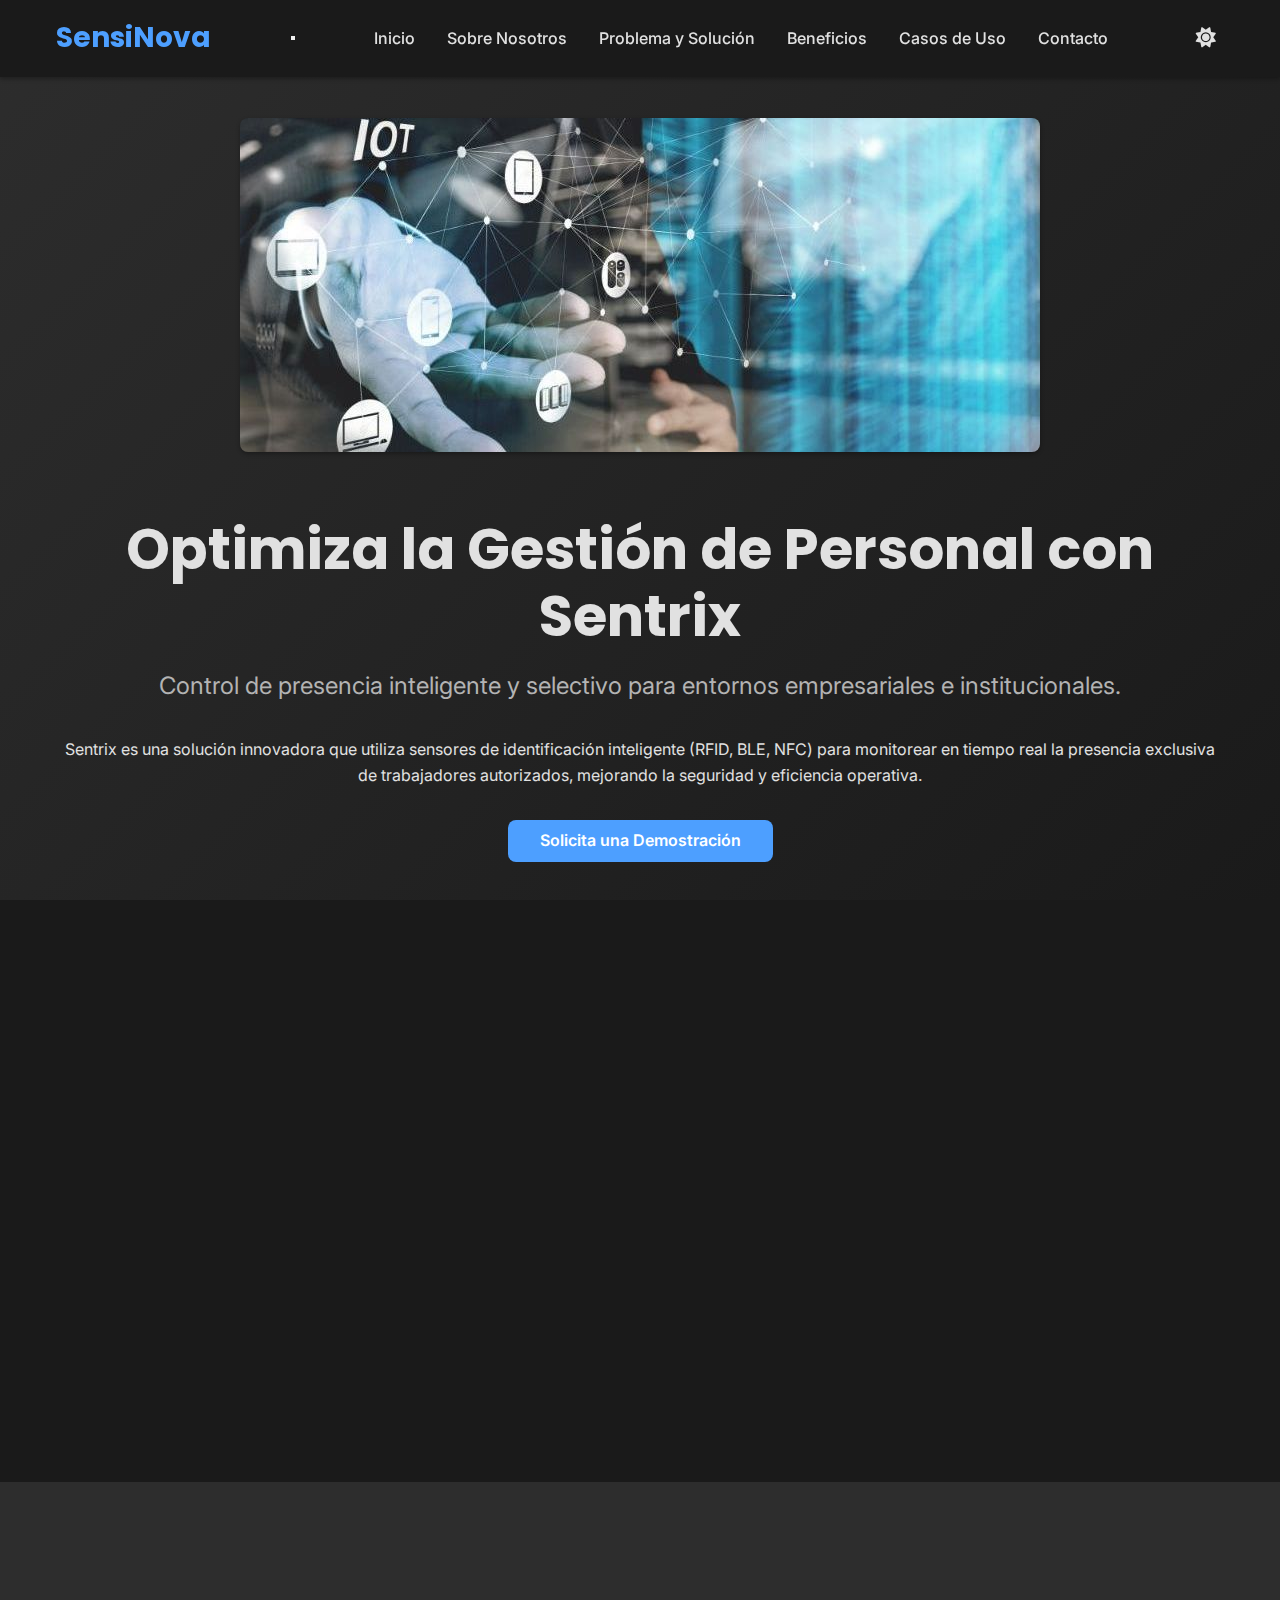
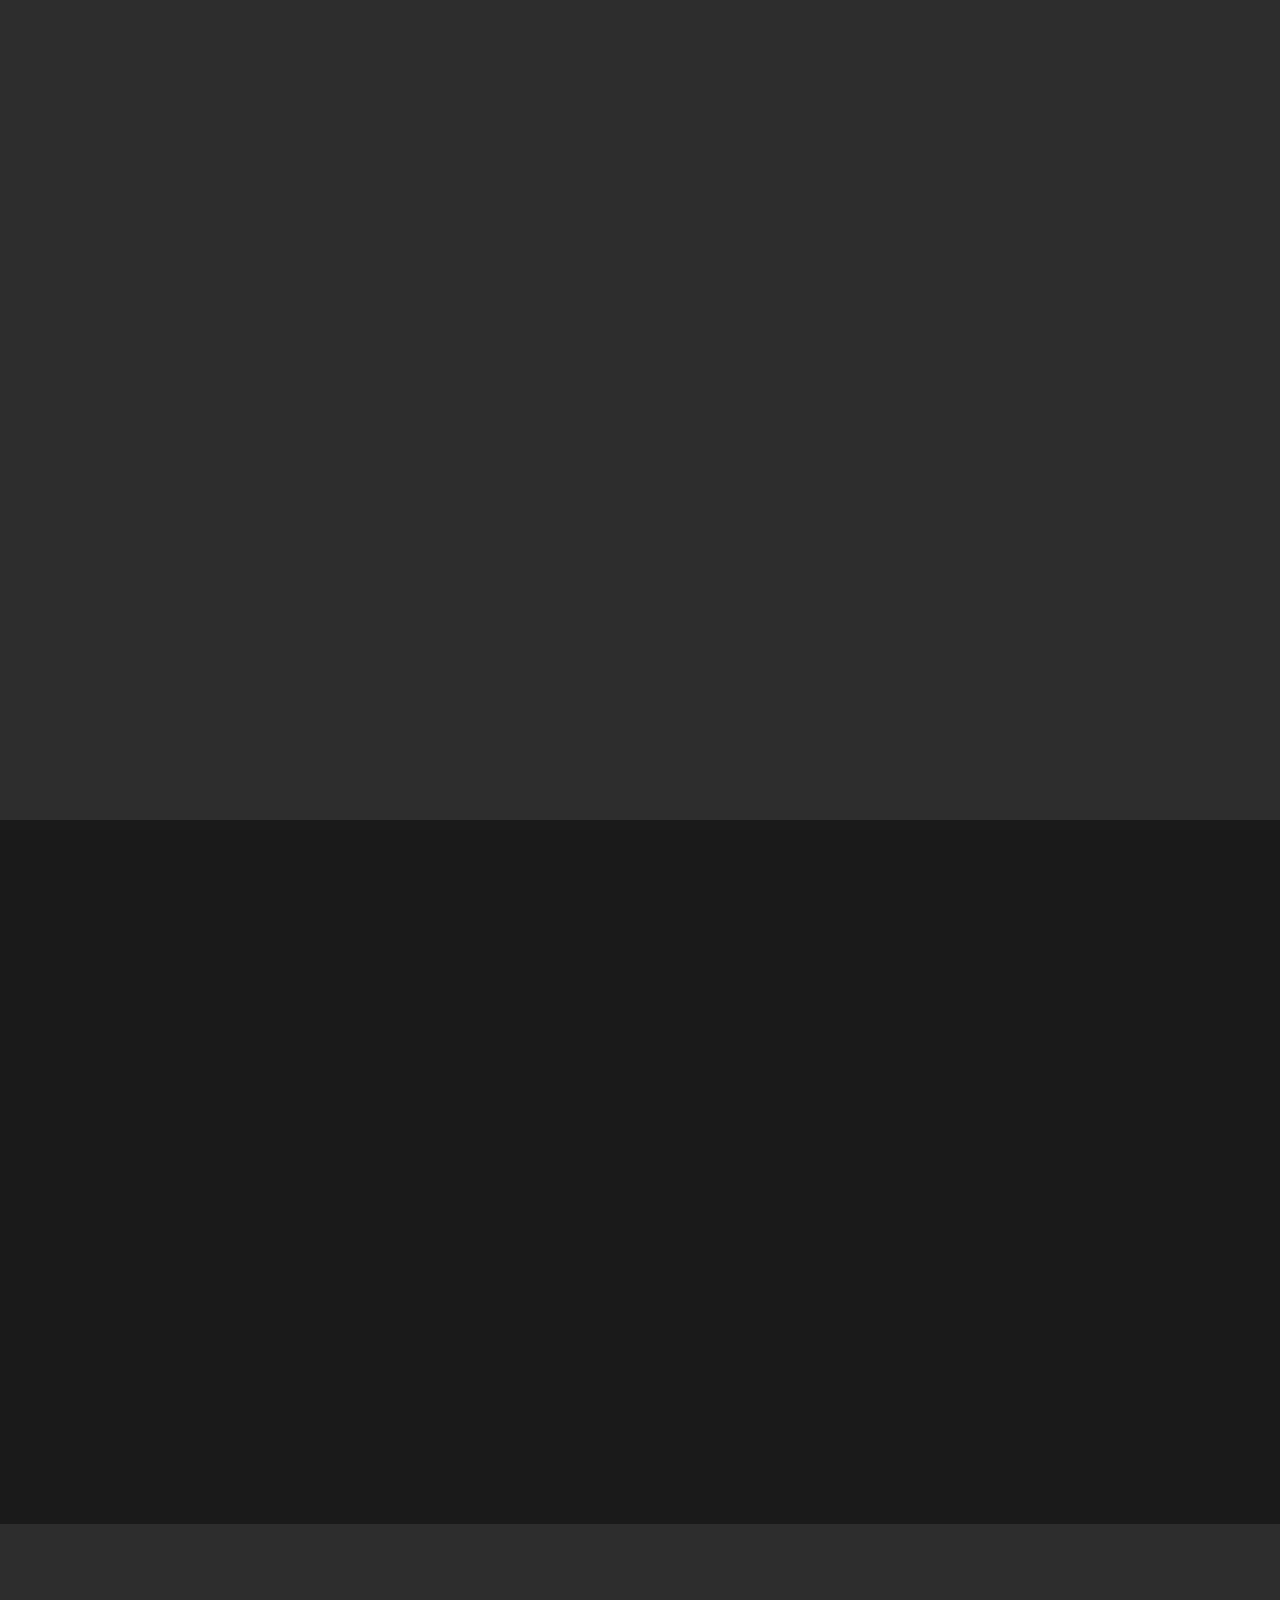
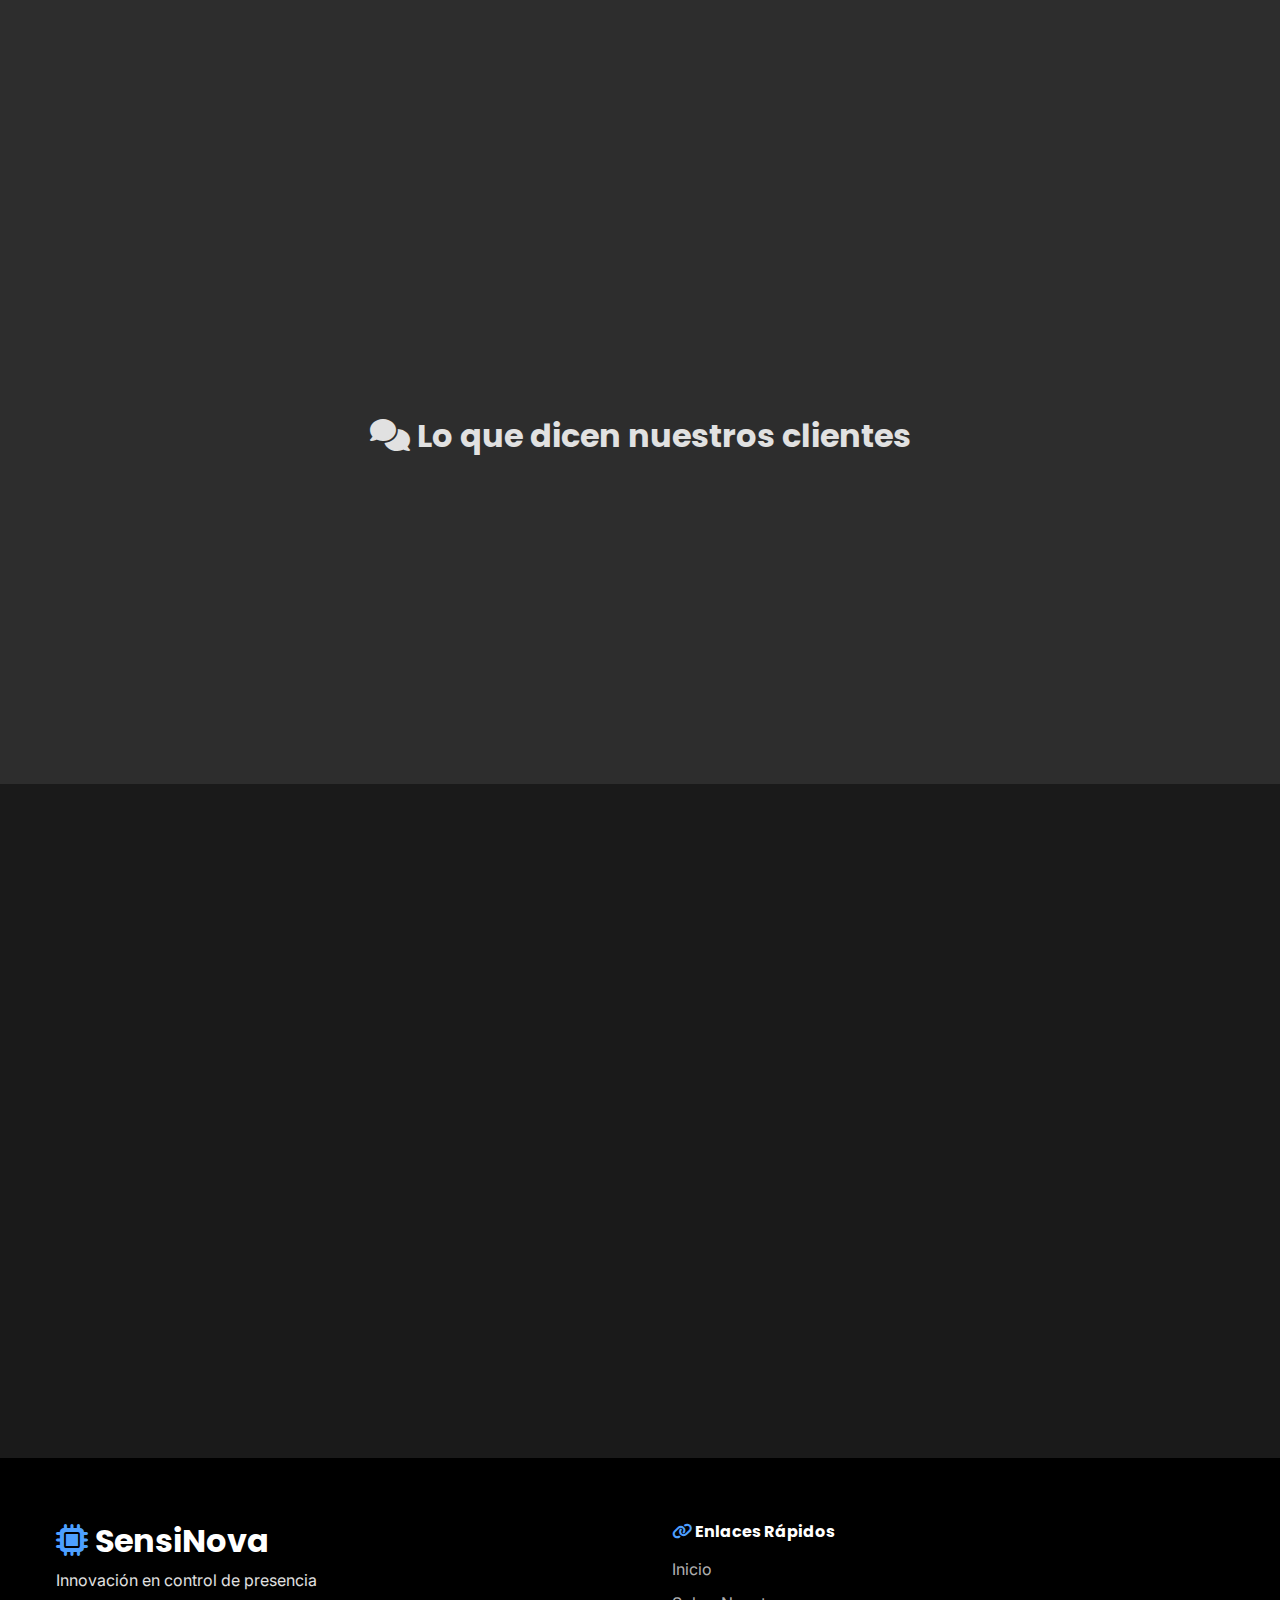
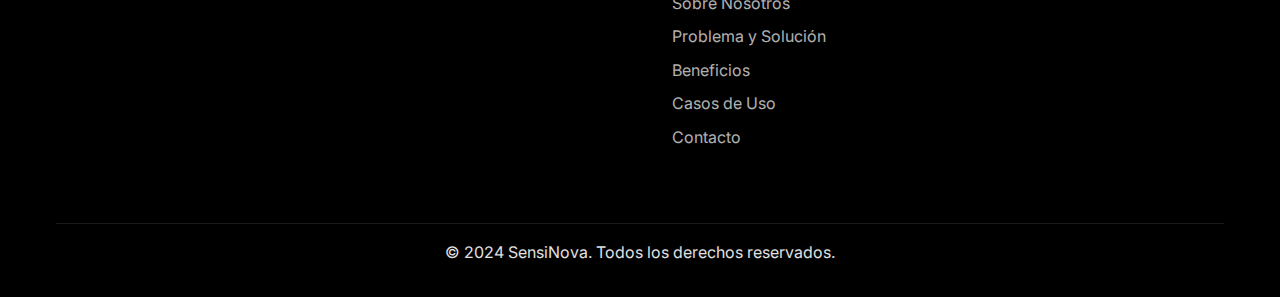
<file: index.html>
<!DOCTYPE html>
<html lang="es">
<head>
    <meta charset="UTF-8">
    <meta name="viewport" content="width=device-width, initial-scale=1.0">
    <meta name="description" content="Sentrix – Sistema de Monitoreo de Personal">
    <title>Sentrix – Sistema de Monitoreo de Personal</title>
    <link rel="stylesheet" href="pages/landig/css/stylesLand.css">
    <!-- Fuentes -->
    <link rel="preconnect" href="https://fonts.googleapis.com">
    <link rel="preconnect" href="https://fonts.gstatic.com" crossorigin>
    <link href="https://fonts.googleapis.com/css2?family=Inter:wght@400;500;600;700&display=swap" rel="stylesheet">
</head>
<body>
    <!-- Incluir el landing directamente o con un iframe, o redirigir -->
    <script>
        // Redirección automática al landing
        window.location.href = 'pages/landig/landign.html';
    </script>
    <!-- Si prefieres mostrar el landing embebido, puedes usar un iframe o incluir el HTML aquí -->
</body>
</html>
</file>
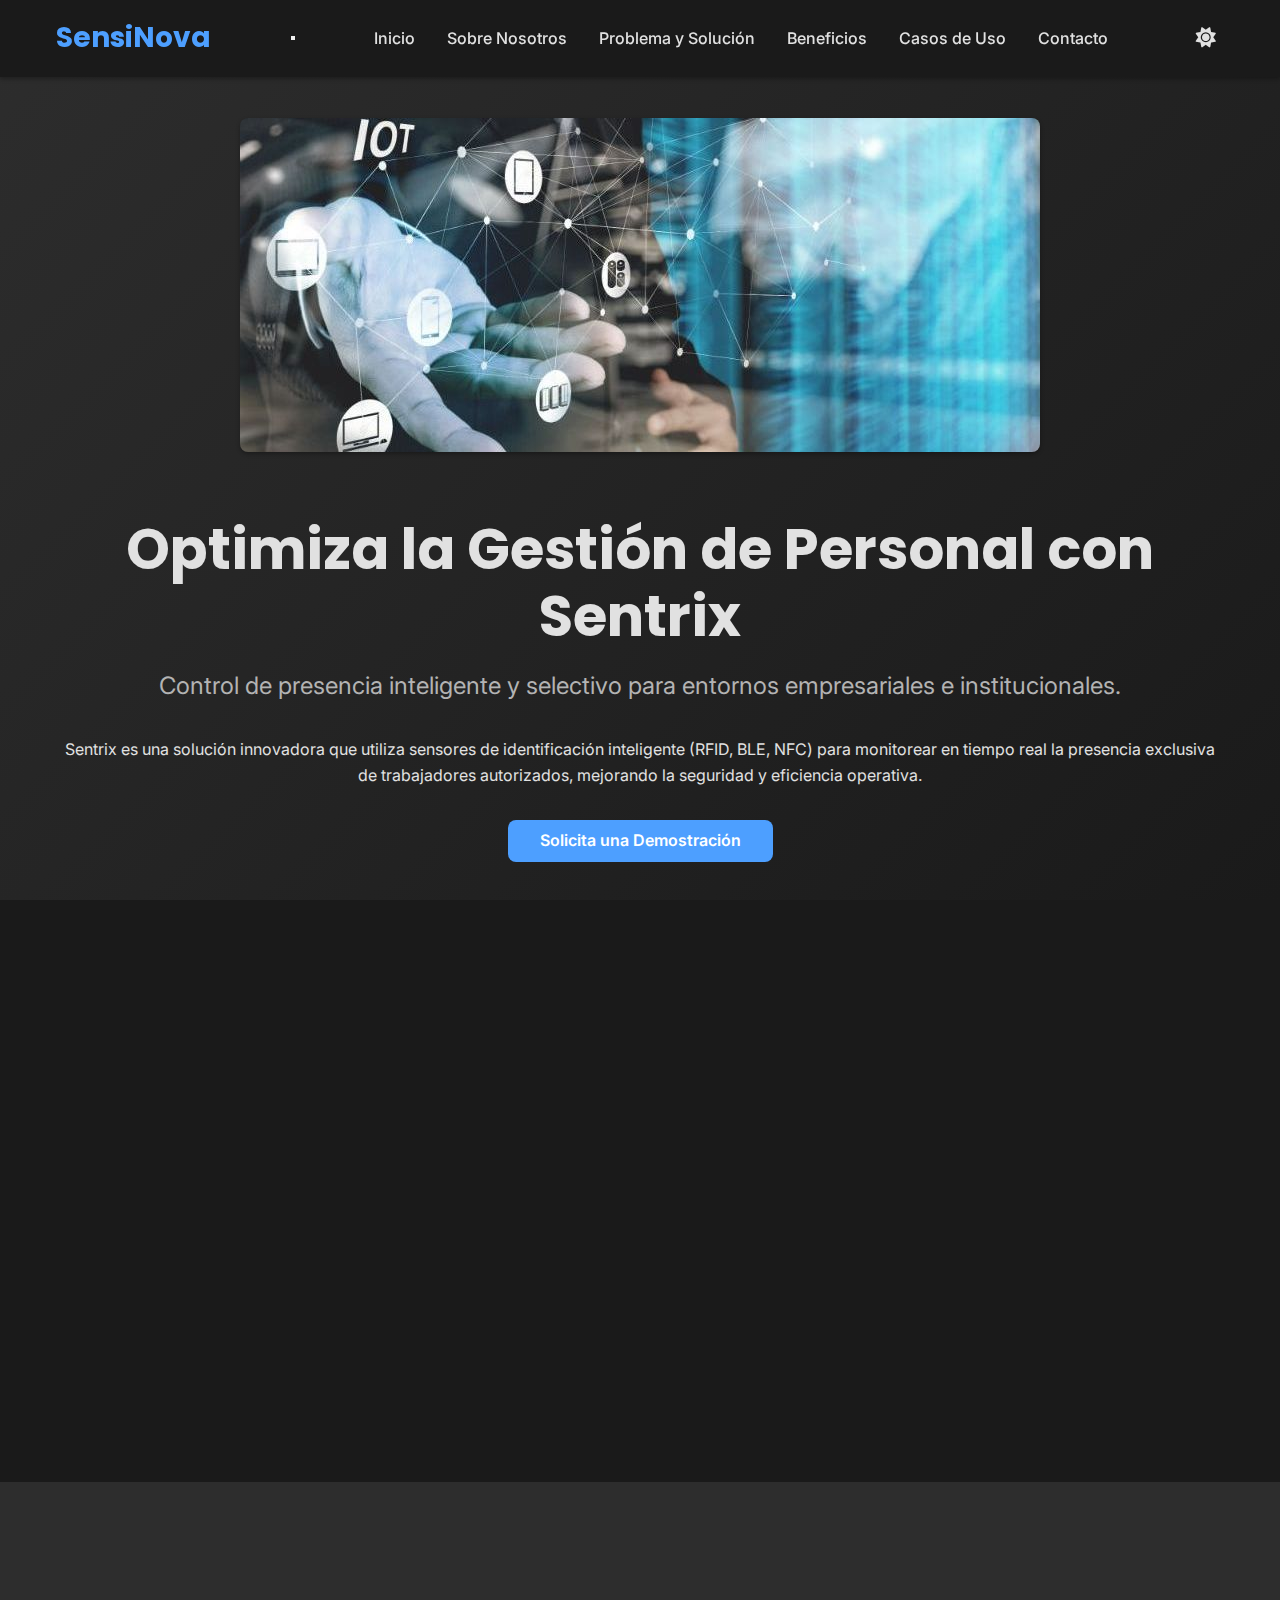
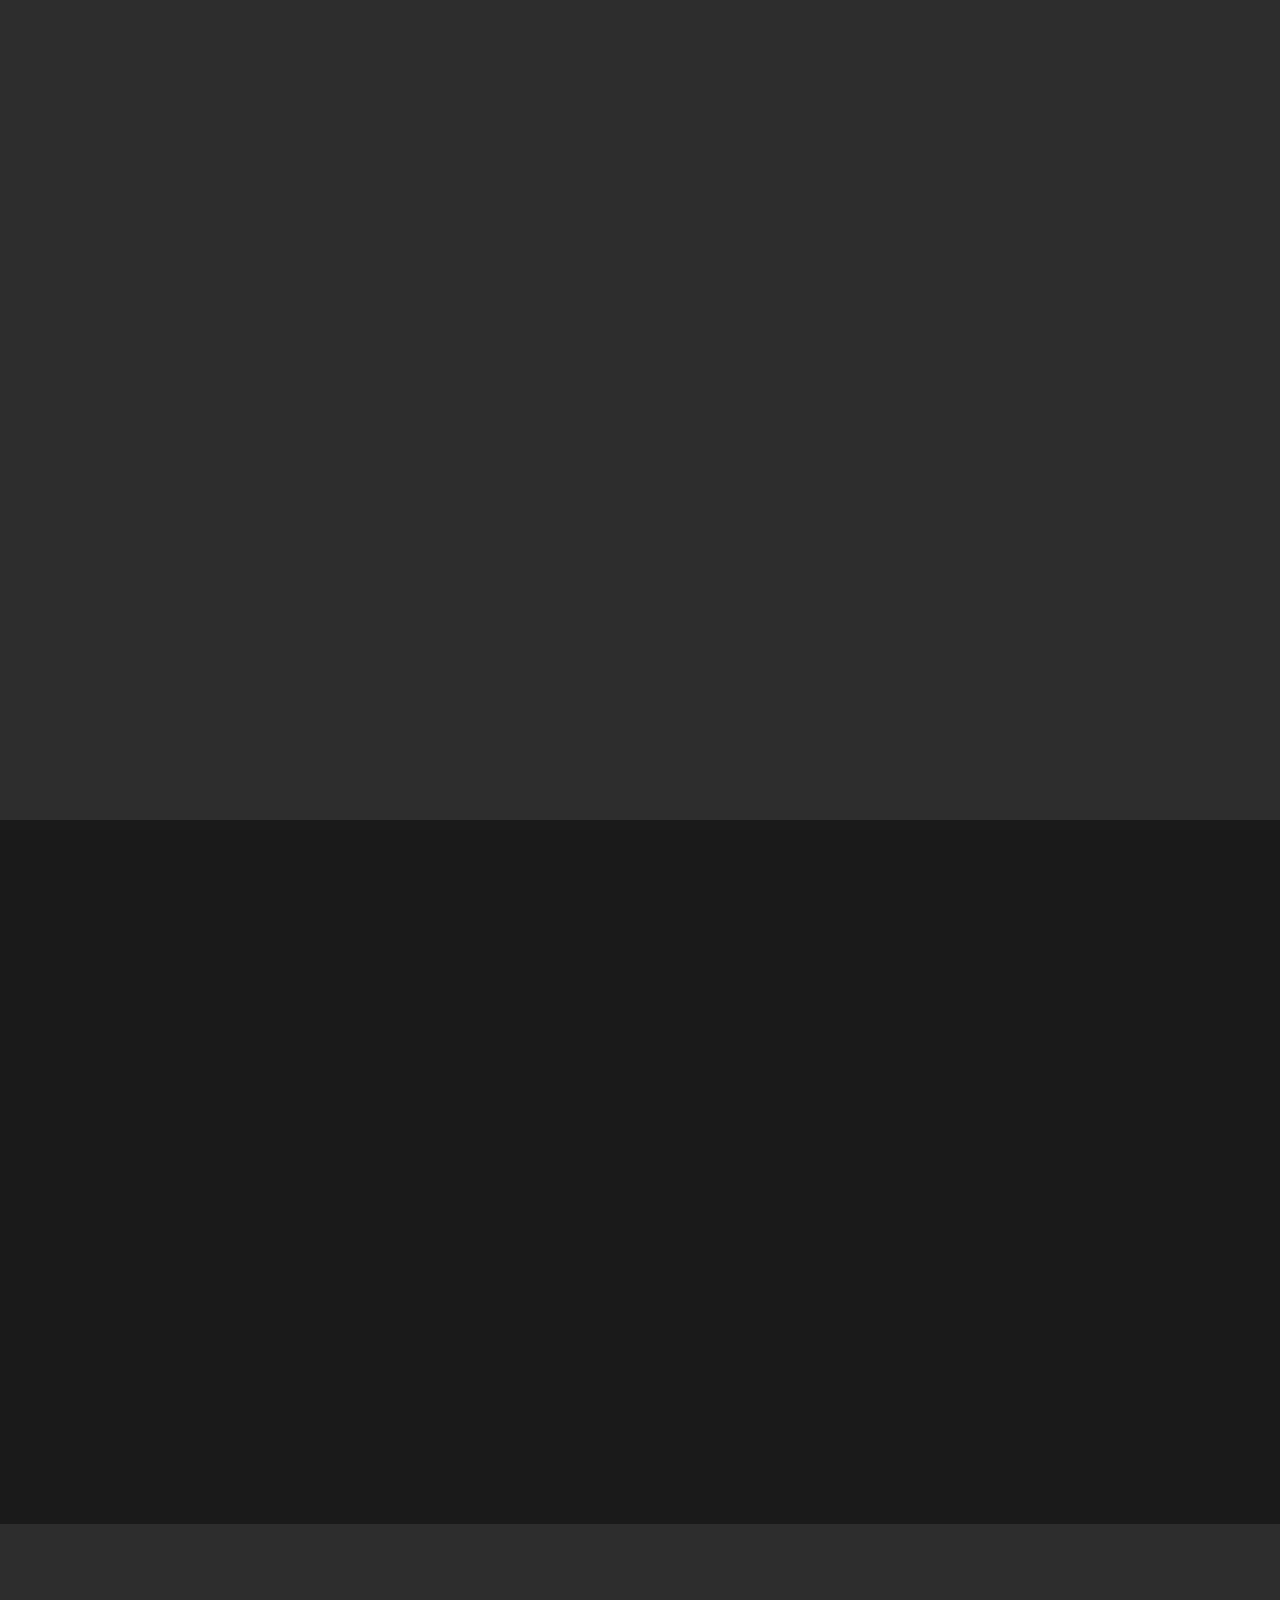
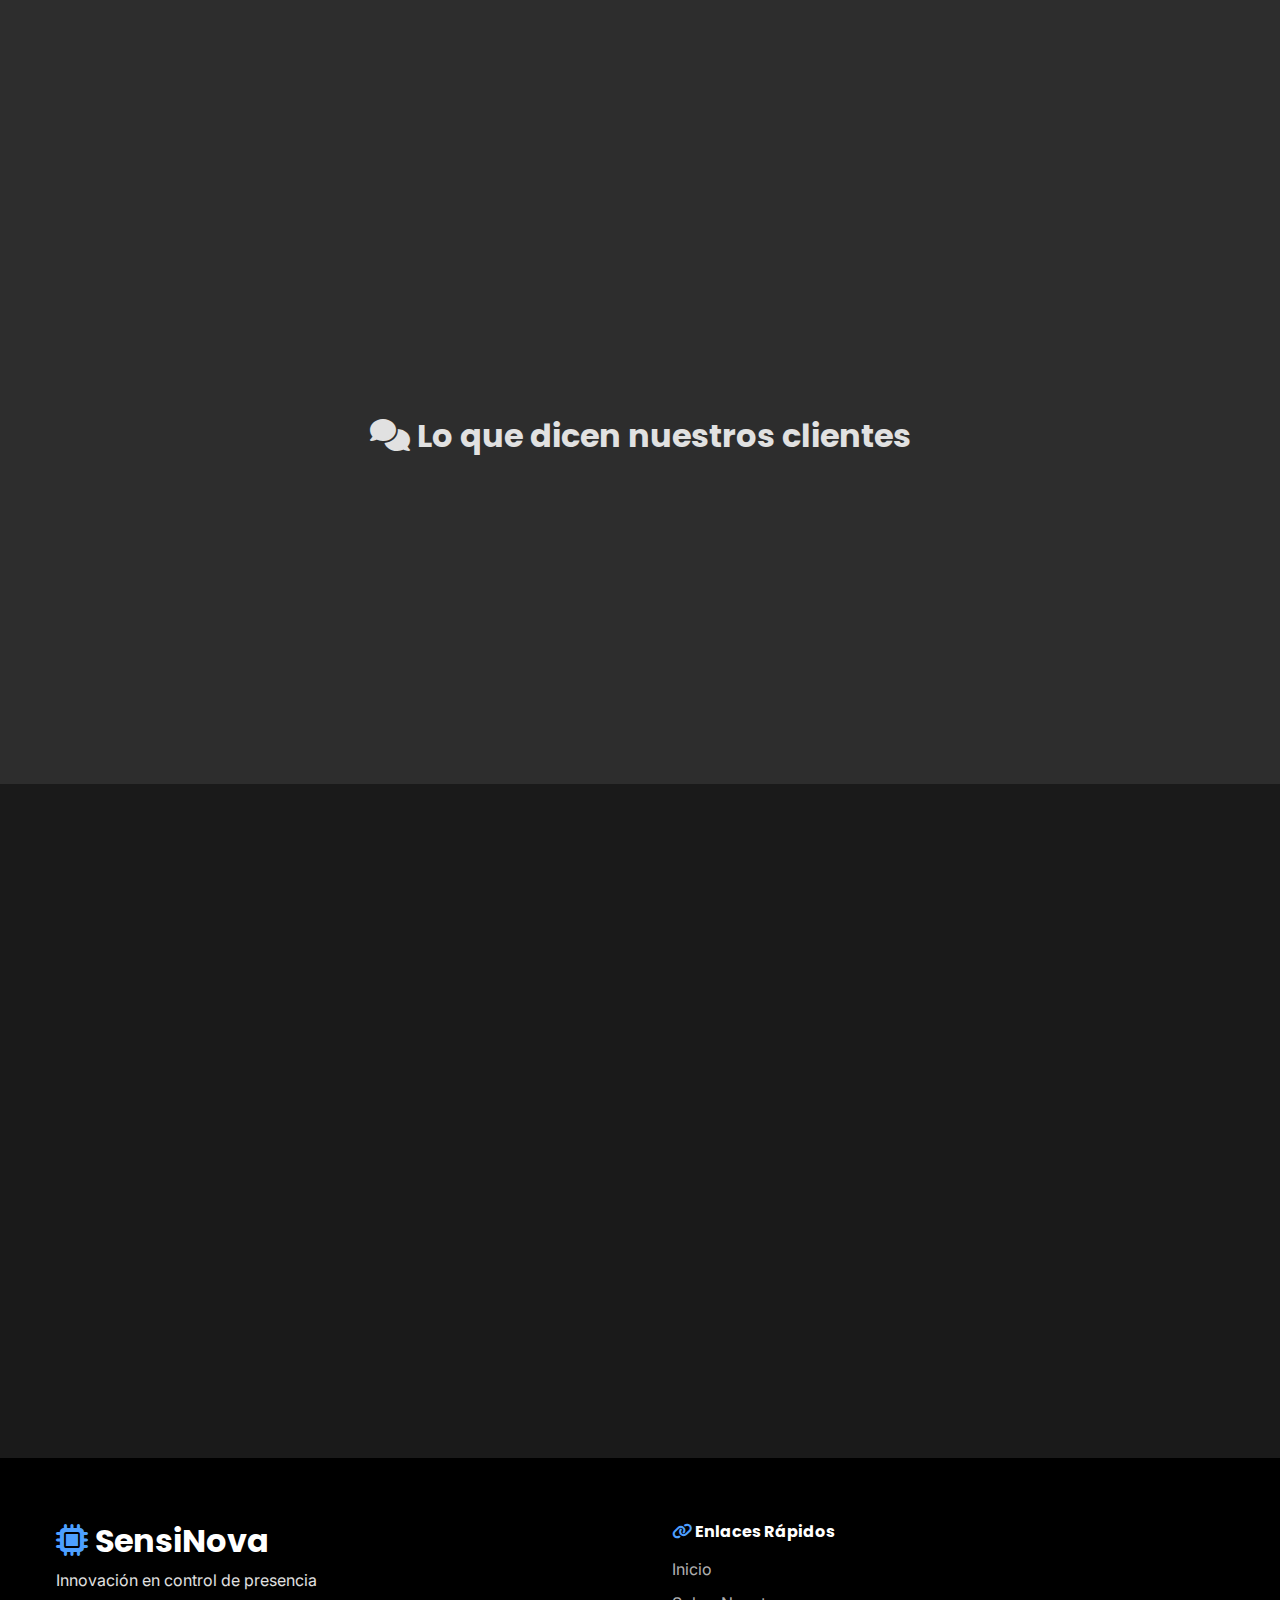
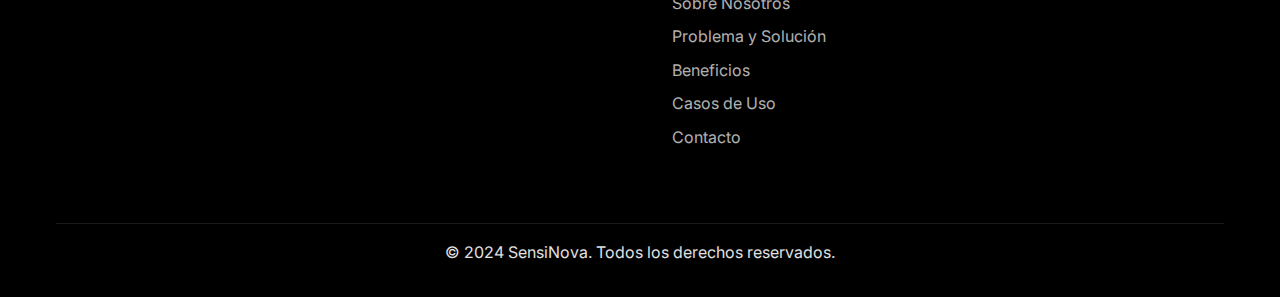
<file: pages/landig/landign.html>
<!DOCTYPE html>
<html lang="es">
<head>
    <meta charset="UTF-8">
    <meta name="viewport" content="width=device-width, initial-scale=1.0">
    <title>Sentrix - Control de Presencia Inteligente | SensiNova</title>
    <meta name="description" content="Sentrix es una solución innovadora que utiliza sensores de identificación inteligente para monitorear en tiempo real la presencia exclusiva de trabajadores autorizados.">
    
    <!-- Fuentes -->
    <link rel="preconnect" href="https://fonts.googleapis.com">
    <link rel="preconnect" href="https://fonts.gstatic.com" crossorigin>
    <link href="https://fonts.googleapis.com/css2?family=Inter:wght@400;500;600;700&family=Poppins:wght@400;500;600;700&display=swap" rel="stylesheet">
    
    <!-- Font Awesome -->
    <link rel="stylesheet" href="https://cdnjs.cloudflare.com/ajax/libs/font-awesome/6.5.1/css/all.min.css">
    
    <!-- Estilos -->
    <link rel="stylesheet" href="css/stylesLand.css">
</head>
<body class="dark-mode">
    <!-- Navegación -->
    <nav class="navbar">
        <div class="container">
            <span class="nav-logo">SensiNova</span>
            <button class="nav-toggle" aria-label="Toggle navigation">
                <span></span>
                <span></span>
                <span></span>
            </button>
            <ul class="nav-menu">
                <li><a href="#inicio" class="nav-link">Inicio</a></li>
                <li><a href="#sobre-nosotros" class="nav-link">Sobre Nosotros</a></li>
                <li><a href="#problema-solucion" class="nav-link">Problema y Solución</a></li>
                <li><a href="#beneficios" class="nav-link">Beneficios</a></li>
                <li><a href="#casos-uso" class="nav-link">Casos de Uso</a></li>
                <li><a href="#contacto" class="nav-link">Contacto</a></li>
            </ul>
            <button class="theme-toggle" aria-label="Cambiar tema">
                <i class="fas fa-moon"></i>
            </button>
        </div>
    </nav>

    <!-- Hero Section -->
    <section id="inicio" class="hero">
        <div class="container">
            <div class="hero-content animate-on-scroll">
                <div class="hero-image">
                    <img src="images/Aplicaciones_IoT_empresarial.jpg" alt="Sentrix IoT Solution" class="hero-img">
                </div>
                <h1 class="hero-title">Optimiza la Gestión de Personal con Sentrix</h1>
                <p class="hero-subtitle">Control de presencia inteligente y selectivo para entornos empresariales e institucionales.</p>
                <p class="mb-4">Sentrix es una solución innovadora que utiliza sensores de identificación inteligente (RFID, BLE, NFC) para monitorear en tiempo real la presencia exclusiva de trabajadores autorizados, mejorando la seguridad y eficiencia operativa.</p>
                <a href="../home/home.html" class="btn btn-primary">Solicita una Demostración</a>
            </div>
        </div>
    </section>

    <!-- Sobre Nosotros -->
    <section id="sobre-nosotros" class="section">
        <div class="container">
            <h2 class="section-title animate-on-scroll"><i class="fas fa-info-circle"></i> Sobre Nosotros</h2>
            <div class="about-content">
                <div class="about-text animate-on-scroll">
                    <p><i class="fas fa-building"></i> Somos SensiNova, una startup organizada por estudiantes de la Universidad Peruana de Ciencias Aplicadas (UPC), enfocados en desarrollar sistemas tecnológicos innovadores para el control de personal.</p>
                    
                    <h3 class="mt-4"><i class="fas fa-bullseye"></i> Nuestra Misión</h3>
                    <p>Optimizar la gestión de espacios físicos en infraestructuras empresariales, institucionales y comerciales, desarrollando soluciones inteligentes basadas en sensores de conteo selectivo que registran exclusivamente al personal autorizado.</p>
                    
                    <h3 class="mt-4"><i class="fas fa-eye"></i> Nuestra Visión</h3>
                    <p>Consolidarnos como una empresa líder global en tecnologías inteligentes de control de presencia selectiva, reconocidos por nuestra innovación y compromiso con entornos más seguros y eficientes.</p>
                </div>
            </div>
        </div>
    </section>

    <!-- Problema y Solución -->
    <section id="problema-solucion" class="section bg-light">
        <div class="container">
            <h2 class="section-title animate-on-scroll"><i class="fas fa-lightbulb"></i> Problema y Solución</h2>
            
            <div class="problem-solution-grid">
                <div class="problem animate-on-scroll">
                    <div class="problem-image">
                        <img src="images/estres.jpg" alt="Problemas de Control de Presencia" class="problem-img">
                    </div>
                    <h3><i class="fas fa-exclamation-triangle"></i> El Problema</h3>
                    <ul>
                        <li><i class="fas fa-times-circle"></i> No diferencian entre empleados y visitantes</li>
                        <li><i class="fas fa-times-circle"></i> Información imprecisa para auditorías</li>
                        <li><i class="fas fa-times-circle"></i> Dificultad en la planificación de recursos</li>
                        <li><i class="fas fa-times-circle"></i> Necesidad crítica de información en tiempo real post-COVID</li>
                    </ul>
                </div>
                
                <div class="solution animate-on-scroll">
                    <h3><i class="fas fa-check-circle"></i> Nuestra Solución: Sentrix</h3>
                    <div class="solution-details">
                        <div class="solution-item">
                            <h4><i class="fas fa-question-circle"></i> ¿Qué?</h4>
                            <p>Detecta, registra y visualiza en tiempo real la presencia de trabajadores mediante sensores de identificación electrónica (RFID, BLE, NFC) y credenciales digitales.</p>
                        </div>
                        
                        <div class="solution-item">
                            <h4><i class="fas fa-clock"></i> ¿Cuándo?</h4>
                            <p>Uso continuo durante horario laboral y en situaciones críticas (simulacros, evacuaciones, auditorías).</p>
                        </div>
                        
                        <div class="solution-item">
                            <h4><i class="fas fa-map-marker-alt"></i> ¿Dónde?</h4>
                            <p>Accesos principales, zonas críticas, oficinas, fábricas, hospitales, escuelas.</p>
                        </div>
                        
                        <div class="solution-item">
                            <h4><i class="fas fa-users"></i> ¿Quién?</h4>
                            <p>Empresas privadas, instituciones públicas, hospitales, municipalidades, centros educativos.</p>
                        </div>
                    </div>
                </div>
            </div>
        </div>
    </section>

    <!-- Beneficios -->
    <section id="beneficios" class="section">
        <div class="container">
            <h2 class="section-title animate-on-scroll"><i class="fas fa-star"></i> Beneficios Clave</h2>
            
            <div class="benefits-grid">
                <div class="benefit-card animate-on-scroll">
                    <h3><i class="fas fa-chart-line"></i> Eficiencia Operativa</h3>
                    <p>Mejora la toma de decisiones y optimiza los procesos operativos.</p>
                </div>
                
                <div class="benefit-card animate-on-scroll">
                    <h3><i class="fas fa-shield-alt"></i> Seguridad Reforzada</h3>
                    <p>Fortalece los protocolos de seguridad y facilita auditorías.</p>
                </div>
                
                <div class="benefit-card animate-on-scroll">
                    <h3><i class="fas fa-fingerprint"></i> Control Preciso</h3>
                    <p>Permite un control diferenciado del personal autorizado.</p>
                </div>
                
                <div class="benefit-card animate-on-scroll">
                    <h3><i class="fas fa-robot"></i> Automatización</h3>
                    <p>Automatiza el registro de asistencia, reduciendo errores manuales.</p>
                </div>
                
                <div class="benefit-card animate-on-scroll">
                    <h3><i class="fas fa-puzzle-piece"></i> Adaptabilidad</h3>
                    <p>Compatible con diversas infraestructuras y sistemas existentes.</p>
                </div>
                
                <div class="benefit-card animate-on-scroll">
                    <h3><i class="fas fa-clock"></i> Información en Tiempo Real</h3>
                    <p>Proporciona datos actualizados y reportes detallados.</p>
                </div>
            </div>
        </div>
    </section>

    <!-- Casos de Uso -->
    <section id="casos-uso" class="section bg-light">
        <div class="container">
            <h2 class="section-title animate-on-scroll"><i class="fas fa-briefcase"></i> Casos de Uso</h2>
            
            <div class="use-cases-grid">
                <div class="use-case animate-on-scroll">
                    <h3><i class="fas fa-building"></i> Empresas Privadas</h3>
                    <ul>
                        <li><i class="fas fa-check"></i> Control preciso de ingreso/salida</li>
                        <li><i class="fas fa-check"></i> Seguridad mejorada</li>
                        <li><i class="fas fa-check"></i> Optimización de tiempos</li>
                        <li><i class="fas fa-check"></i> Planificación eficiente de recursos humanos</li>
                    </ul>
                </div>
                
                <div class="use-case animate-on-scroll">
                    <h3><i class="fas fa-landmark"></i> Instituciones Públicas</h3>
                    <ul>
                        <li><i class="fas fa-check"></i> Control riguroso y transparente</li>
                        <li><i class="fas fa-check"></i> Cumplimiento normativo</li>
                        <li><i class="fas fa-check"></i> Reducción de errores humanos</li>
                        <li><i class="fas fa-check"></i> Eficiencia administrativa</li>
                    </ul>
                </div>
            </div>
            
            <div class="testimonials mt-5">
                <h3 class="text-center mb-4"><i class="fas fa-comments"></i> Lo que dicen nuestros clientes</h3>
                
                <div class="testimonials-grid">
                    <div class="testimonial animate-on-scroll">
                        <blockquote>
                            <i class="fas fa-quote-left"></i> Un sistema de sensores sería muy útil en situaciones de emergencia o para facilitar el chequeo diario de empleados.
                        </blockquote>
                        <cite><i class="fas fa-user-tie"></i> Mario, Encargado de RRHH</cite>
                    </div>
                    
                    <div class="testimonial animate-on-scroll">
                        <blockquote>
                            <i class="fas fa-quote-left"></i> Sentrix sería de mucha utilidad para agilizar mi trabajo y un análisis mucho más exacto.
                        </blockquote>
                        <cite><i class="fas fa-user-tie"></i> Tito, Gerente Corporación Mekatek</cite>
                    </div>
                    
                    <div class="testimonial animate-on-scroll">
                        <blockquote>
                            <i class="fas fa-quote-left"></i> Nuestro sistema de sensores resultaría de mucha utilidad y no creo que a los empleados les importaría ser monitoreados.
                        </blockquote>
                        <cite><i class="fas fa-user-tie"></i> Nancy, Secretaría de Control de Asistencia</cite>
                    </div>
                </div>
            </div>
        </div>
    </section>

    <!-- Contacto -->
    <section id="contacto" class="section">
        <div class="container">
            <h2 class="section-title animate-on-scroll"><i class="fas fa-envelope"></i> Contacto</h2>
            
            <div class="contact-grid">
                <div class="contact-info animate-on-scroll">
                    <h3><i class="fas fa-handshake"></i> ¿Listo para optimizar tu control de presencia?</h3>
                    <p>Contáctanos para agendar una demostración personalizada y descubrir cómo Sentrix puede transformar la gestión de tu organización.</p>
                    
                    <div class="contact-details mt-4">
                        <p><i class="fas fa-envelope"></i> <strong>Email:</strong> sales@sensinova.com</p>
                        <p><i class="fas fa-phone"></i> <strong>Teléfono:</strong> +51 987 654 321</p>
                    </div>
                </div>
                
                <form id="contact-form" class="contact-form animate-on-scroll">
                    <div class="form-group">
                        <label for="name"><i class="fas fa-user"></i> Nombre</label>
                        <input type="text" id="name" name="name" required>
                    </div>
                    
                    <div class="form-group">
                        <label for="email"><i class="fas fa-envelope"></i> Email</label>
                        <input type="email" id="email" name="email" required>
                    </div>
                    
                    <div class="form-group">
                        <label for="message"><i class="fas fa-comment"></i> Mensaje</label>
                        <textarea id="message" name="message" rows="5" required></textarea>
                    </div>
                    
                    <button type="submit" class="btn btn-primary"><i class="fas fa-paper-plane"></i> Enviar Mensaje</button>
                </form>
            </div>
        </div>
    </section>

    <!-- Footer -->
    <footer class="footer">
        <div class="container">
            <div class="footer-content">
                <div class="footer-brand">
                    <h3><i class="fas fa-microchip"></i> SensiNova</h3>
                    <p>Innovación en control de presencia</p>
                </div>
                
                <div class="footer-links">
                    <h4><i class="fas fa-link"></i> Enlaces Rápidos</h4>
                    <ul>
                        <li><a href="#inicio">Inicio</a></li>
                        <li><a href="#sobre-nosotros">Sobre Nosotros</a></li>
                        <li><a href="#problema-solucion">Problema y Solución</a></li>
                        <li><a href="#beneficios">Beneficios</a></li>
                        <li><a href="#casos-uso">Casos de Uso</a></li>
                        <li><a href="#contacto">Contacto</a></li>
                    </ul>
                </div>
            </div>
            
            <div class="footer-bottom">
                <p>&copy; 2024 SensiNova. Todos los derechos reservados.</p>
            </div>
        </div>
    </footer>

    <!-- Scripts -->
    <script src="js/main.js"></script>
</body>
</html>
</file>
<file: pages/landig/css/stylesLand.css>
/* Variables globales */
:root {
    /* Paleta de colores - Modo Claro */
    --primary-color: #0066cc;
    --secondary-color: #004d99;
    --accent-color: #00a3e0;
    --text-color: #333333;
    --light-text: #666666;
    --background-color: #ffffff;
    --light-background: #f5f8fa;
    --border-color: #e1e4e8;
    --card-background: #ffffff;
    --footer-background: #333333;
    --footer-text: #ffffff;
    --footer-link: rgba(255, 255, 255, 0.8);
    
    /* Paleta de colores - Modo Oscuro */
    --dark-primary-color: #4d9fff;
    --dark-secondary-color: #66b3ff;
    --dark-accent-color: #80ccff;
    --dark-text-color: #e1e1e1;
    --dark-light-text: #b3b3b3;
    --dark-background-color: #1a1a1a;
    --dark-light-background: #2d2d2d;
    --dark-border-color: #404040;
    --dark-card-background: #2d2d2d;
    --dark-footer-background: #000000;
    --dark-footer-text: #e1e1e1;
    --dark-footer-link: rgba(225, 225, 225, 0.8);
    
    /* Tipografía */
    --font-primary: 'Inter', -apple-system, BlinkMacSystemFont, 'Segoe UI', Roboto, sans-serif;
    --font-secondary: 'Poppins', -apple-system, BlinkMacSystemFont, 'Segoe UI', Roboto, sans-serif;
    
    /* Espaciado */
    --spacing-xs: 0.25rem;
    --spacing-sm: 0.5rem;
    --spacing-md: 1rem;
    --spacing-lg: 2rem;
    --spacing-xl: 4rem;
    
    /* Bordes y sombras */
    --border-radius: 8px;
    --box-shadow: 0 2px 4px rgba(0, 0, 0, 0.1);
    --box-shadow-hover: 0 4px 8px rgba(0, 0, 0, 0.15);
    --dark-box-shadow: 0 2px 4px rgba(0, 0, 0, 0.3);
    --dark-box-shadow-hover: 0 4px 8px rgba(0, 0, 0, 0.4);
}

/* Modo Oscuro */
.dark-mode {
    --primary-color: var(--dark-primary-color);
    --secondary-color: var(--dark-secondary-color);
    --accent-color: var(--dark-accent-color);
    --text-color: var(--dark-text-color);
    --light-text: var(--dark-light-text);
    --background-color: var(--dark-background-color);
    --light-background: var(--dark-light-background);
    --border-color: var(--dark-border-color);
    --box-shadow: var(--dark-box-shadow);
    --box-shadow-hover: var(--dark-box-shadow-hover);
}

/* Reset y estilos base */
* {
    margin: 0;
    padding: 0;
    box-sizing: border-box;
}

html {
    scroll-behavior: smooth;
}

body {
    font-family: var(--font-primary);
    color: var(--text-color);
    line-height: 1.6;
    background-color: var(--background-color);
}

/* Tipografía */
h1, h2, h3, h4, h5, h6 {
    font-family: var(--font-secondary);
    font-weight: 700;
    line-height: 1.2;
    margin-bottom: var(--spacing-md);
}

h1 {
    font-size: 3rem;
}

h2 {
    font-size: 2.5rem;
}

h3 {
    font-size: 2rem;
}

p {
    margin-bottom: var(--spacing-md);
}

/* Contenedores */
.container {
    width: 100%;
    max-width: 1200px;
    margin: 0 auto;
    padding: 0 var(--spacing-md);
}

/* Botones */
.btn {
    display: inline-block;
    padding: var(--spacing-sm) var(--spacing-lg);
    border-radius: var(--border-radius);
    text-decoration: none;
    font-weight: 600;
    transition: all 0.3s ease;
    cursor: pointer;
    border: none;
}

.btn-primary {
    background-color: var(--primary-color);
    color: white;
}

.btn-primary:hover {
    background-color: var(--secondary-color);
    transform: translateY(-2px);
    box-shadow: var(--box-shadow-hover);
}

.btn-secondary {
    background-color: transparent;
    border: 2px solid var(--primary-color);
    color: var(--primary-color);
}

.btn-secondary:hover {
    background-color: var(--primary-color);
    color: white;
}

/* Navegación */
.navbar {
    position: fixed;
    top: 0;
    left: 0;
    width: 100%;
    background-color: var(--background-color);
    box-shadow: var(--box-shadow);
    z-index: 1000;
    padding: var(--spacing-md) 0;
}

.navbar .container {
    display: flex;
    justify-content: space-between;
    align-items: center;
}

.nav-logo {
    font-family: var(--font-secondary);
    font-size: 1.75rem;
    font-weight: 700;
    color: var(--primary-color);
    text-decoration: none;
    display: flex;
    align-items: center;
    cursor: default;
    user-select: none;
    transition: color 0.3s ease;
}

.nav-logo:hover {
    color: var(--primary-color);
    text-decoration: none;
}

.nav-logo-img {
    width: 40px;
    height: 40px;
    border-radius: 50%;
    object-fit: cover;
}

.nav-menu {
    display: flex;
    gap: var(--spacing-lg);
    list-style: none;
}

.nav-link {
    color: var(--text-color);
    text-decoration: none;
    font-weight: 500;
    transition: color 0.3s ease;
}

.nav-link:hover {
    color: var(--primary-color);
}

/* Iconos en la navegación */
.nav-link i {
    margin-right: var(--spacing-xs);
}

/* Secciones */
.section {
    padding: var(--spacing-xl) 0;
}

.section-title {
    text-align: center;
    margin-bottom: var(--spacing-xl);
}

/* Hero Section */
.hero {
    min-height: 100vh;
    display: flex;
    align-items: center;
    background: linear-gradient(135deg, var(--light-background) 0%, var(--background-color) 100%);
    padding-top: 80px;
    position: relative;
    overflow: hidden;
}

.hero-content {
    max-width: 1200px;
    margin: 0 auto;
    text-align: center;
    position: relative;
    z-index: 2;
}

.hero-image {
    margin-bottom: var(--spacing-xl);
    border-radius: var(--border-radius);
    overflow: hidden;
    box-shadow: var(--box-shadow);
    max-width: 800px;
    margin-left: auto;
    margin-right: auto;
}

.hero-img {
    width: 100%;
    height: auto;
    display: block;
    transition: transform 0.3s ease;
}

.hero-image:hover .hero-img {
    transform: scale(1.02);
}

.hero-title {
    font-size: 3.5rem;
    margin-bottom: var(--spacing-md);
    color: var(--text-color);
}

.hero-subtitle {
    font-size: 1.5rem;
    color: var(--light-text);
    margin-bottom: var(--spacing-lg);
}

/* Responsive */
@media (max-width: 768px) {
    .nav-menu {
        display: none;
    }
    
    .hero-title {
        font-size: 2.5rem;
    }
    
    .hero-subtitle {
        font-size: 1.25rem;
    }
    
    h1 {
        font-size: 2.5rem;
    }
    
    h2 {
        font-size: 2rem;
    }
    
    h3 {
        font-size: 1.75rem;
    }
}

/* Utilidades */
.text-center {
    text-align: center;
}

.mb-1 { margin-bottom: var(--spacing-xs); }
.mb-2 { margin-bottom: var(--spacing-sm); }
.mb-3 { margin-bottom: var(--spacing-md); }
.mb-4 { margin-bottom: var(--spacing-lg); }
.mb-5 { margin-bottom: var(--spacing-xl); }

.mt-1 { margin-top: var(--spacing-xs); }
.mt-2 { margin-top: var(--spacing-sm); }
.mt-3 { margin-top: var(--spacing-md); }
.mt-4 { margin-top: var(--spacing-lg); }
.mt-5 { margin-top: var(--spacing-xl); }

/* Secciones específicas */
.bg-light {
    background-color: var(--light-background);
}

/* Grids y Layouts */
.problem-solution-grid,
.benefits-grid,
.use-cases-grid,
.testimonials-grid,
.contact-grid {
    display: grid;
    gap: var(--spacing-lg);
}

.problem-solution-grid {
    grid-template-columns: 1fr 1fr;
}

.benefits-grid {
    grid-template-columns: repeat(auto-fit, minmax(300px, 1fr));
}

.use-cases-grid {
    grid-template-columns: repeat(auto-fit, minmax(300px, 1fr));
}

.testimonials-grid {
    grid-template-columns: repeat(auto-fit, minmax(300px, 1fr));
}

.contact-grid {
    grid-template-columns: 1fr 1fr;
}

/* Problema y Solución */
.problem,
.solution {
    background: var(--background-color);
    padding: var(--spacing-lg);
    border-radius: var(--border-radius);
    box-shadow: var(--box-shadow);
}

.problem-image {
    margin-bottom: var(--spacing-lg);
    border-radius: var(--border-radius);
    overflow: hidden;
    box-shadow: var(--box-shadow);
}

.problem-img {
    width: 100%;
    height: auto;
    display: block;
    transition: transform 0.3s ease;
}

.problem-image:hover .problem-img {
    transform: scale(1.02);
}

.problem h3 {
    margin-top: var(--spacing-md);
}

.problem ul {
    list-style: none;
    margin-top: var(--spacing-md);
}

.problem ul li {
    margin-bottom: var(--spacing-sm);
    display: flex;
    align-items: center;
}

.problem ul li i {
    margin-right: var(--spacing-sm);
    color: var(--primary-color);
}

.solution-details {
    display: grid;
    gap: var(--spacing-md);
}

.solution-item {
    padding: var(--spacing-md);
    background: var(--light-background);
    border-radius: var(--border-radius);
}

.solution-item h4 {
    color: var(--primary-color);
    margin-bottom: var(--spacing-sm);
}

/* Beneficios */
.benefit-card {
    background: var(--background-color);
    padding: var(--spacing-lg);
    border-radius: var(--border-radius);
    box-shadow: var(--box-shadow);
    transition: transform 0.3s ease, box-shadow 0.3s ease;
}

.benefit-card:hover {
    transform: translateY(-5px);
    box-shadow: var(--box-shadow-hover);
}

.benefit-card h3 {
    color: var(--primary-color);
    margin-bottom: var(--spacing-sm);
}

/* Casos de Uso */
.use-case {
    background: var(--background-color);
    padding: var(--spacing-lg);
    border-radius: var(--border-radius);
    box-shadow: var(--box-shadow);
}

.use-case h3 {
    color: var(--primary-color);
    margin-bottom: var(--spacing-md);
}

.use-case ul {
    list-style: none;
}

.use-case ul li {
    margin-bottom: var(--spacing-sm);
    padding-left: var(--spacing-md);
    position: relative;
}

.use-case ul li::before {
    content: "•";
    color: var(--primary-color);
    position: absolute;
    left: 0;
}

/* Testimonios */
.testimonial {
    background: var(--background-color);
    padding: var(--spacing-lg);
    border-radius: var(--border-radius);
    box-shadow: var(--box-shadow);
}

.testimonial blockquote {
    font-style: italic;
    margin-bottom: var(--spacing-md);
    position: relative;
    padding-left: var(--spacing-lg);
}

.testimonial blockquote::before {
    content: "\201C";
    font-size: 3rem;
    color: var(--primary-color);
    position: absolute;
    left: 0;
    top: -1rem;
    opacity: 0.2;
}

.testimonial cite {
    display: block;
    font-weight: 600;
    color: var(--primary-color);
}

/* Formulario de Contacto */
.contact-form {
    background: var(--background-color);
    padding: var(--spacing-lg);
    border-radius: var(--border-radius);
    box-shadow: var(--box-shadow);
}

.form-group {
    margin-bottom: var(--spacing-md);
}

.form-group label {
    display: block;
    margin-bottom: var(--spacing-xs);
    font-weight: 500;
}

.form-group input,
.form-group textarea {
    width: 100%;
    padding: var(--spacing-sm);
    border: 1px solid var(--border-color);
    border-radius: var(--border-radius);
    font-family: var(--font-primary);
    font-size: 1rem;
}

.form-group input:focus,
.form-group textarea:focus {
    outline: none;
    border-color: var(--primary-color);
    box-shadow: 0 0 0 2px rgba(0, 102, 204, 0.1);
}

/* Footer */
.footer {
    background: var(--text-color);
    color: white;
    padding: var(--spacing-xl) 0 var(--spacing-md);
}

.footer-content {
    display: grid;
    grid-template-columns: 1fr 1fr;
    gap: var(--spacing-xl);
    margin-bottom: var(--spacing-xl);
}

.footer-brand h3 {
    color: white;
    margin-bottom: var(--spacing-sm);
}

.footer-links h4 {
    color: white;
    margin-bottom: var(--spacing-md);
}

.footer-links ul {
    list-style: none;
}

.footer-links ul li {
    margin-bottom: var(--spacing-sm);
}

.footer-links ul li a {
    color: rgba(255, 255, 255, 0.8);
    text-decoration: none;
    transition: color 0.3s ease;
}

.footer-links ul li a:hover {
    color: white;
}

.footer-bottom {
    text-align: center;
    padding-top: var(--spacing-md);
    border-top: 1px solid rgba(255, 255, 255, 0.1);
}

/* Animaciones */
.animate-on-scroll {
    opacity: 0;
    transform: translateY(20px);
    transition: opacity 0.6s ease, transform 0.6s ease;
}

.animate-in {
    opacity: 1;
    transform: translateY(0);
}

/* Responsive */
@media (max-width: 768px) {
    .problem-solution-grid,
    .contact-grid,
    .footer-content {
        grid-template-columns: 1fr;
    }
    
    .benefits-grid,
    .use-cases-grid,
    .testimonials-grid {
        grid-template-columns: 1fr;
    }
    
    .solution-details {
        grid-template-columns: 1fr;
    }
    
    .hero-content {
        padding: 0 var(--spacing-md);
    }
    
    .section {
        padding: var(--spacing-lg) 0;
    }
    
    .footer {
        padding: var(--spacing-lg) 0 var(--spacing-md);
    }
}

/* Menú móvil */
@media (max-width: 768px) {
    .nav-menu {
        position: fixed;
        top: 0;
        right: -100%;
        width: 80%;
        height: 100vh;
        background: var(--background-color);
        flex-direction: column;
        padding: var(--spacing-xl) var(--spacing-lg);
        transition: right 0.3s ease;
        box-shadow: var(--box-shadow);
    }
    
    .nav-menu.active {
        right: 0;
    }
    
    .nav-toggle {
        display: block;
        cursor: pointer;
    }
    
    .nav-toggle span {
        display: block;
        width: 25px;
        height: 3px;
        background: var(--text-color);
        margin: 5px 0;
        transition: all 0.3s ease;
    }
    
    .nav-toggle.active span:nth-child(1) {
        transform: rotate(45deg) translate(5px, 5px);
    }
    
    .nav-toggle.active span:nth-child(2) {
        opacity: 0;
    }
    
    .nav-toggle.active span:nth-child(3) {
        transform: rotate(-45deg) translate(7px, -6px);
    }
}

/* Logo y Navegación */
.nav-logo {
    display: flex;
    align-items: center;
    gap: var(--spacing-sm);
}

.nav-logo-img {
    width: 40px;
    height: 40px;
    border-radius: 50%;
    object-fit: cover;
}

.theme-toggle {
    background: none;
    border: none;
    color: var(--text-color);
    font-size: 1.25rem;
    cursor: pointer;
    padding: var(--spacing-sm);
    transition: color 0.3s ease;
}

.theme-toggle:hover {
    color: var(--primary-color);
}

/* Ajustes para modo oscuro */
.dark-mode .navbar {
    background-color: var(--dark-background-color);
    box-shadow: var(--dark-box-shadow);
}

.dark-mode .nav-menu {
    background-color: var(--dark-background-color);
}

.dark-mode .benefit-card,
.dark-mode .use-case,
.dark-mode .testimonial,
.dark-mode .contact-form {
    background-color: var(--dark-card-background);
}

.dark-mode .footer {
    background-color: var(--dark-footer-background);
    color: var(--dark-footer-text);
}

.dark-mode .footer-links ul li a {
    color: var(--dark-footer-link);
}

.dark-mode .footer-links ul li a:hover {
    color: var(--dark-footer-text);
}

/* Ajustes para el formulario en modo oscuro */
.dark-mode .form-group input,
.dark-mode .form-group textarea {
    background-color: var(--dark-light-background);
    color: var(--dark-text-color);
    border-color: var(--dark-border-color);
}

.dark-mode .form-group input:focus,
.dark-mode .form-group textarea:focus {
    border-color: var(--dark-primary-color);
    box-shadow: 0 0 0 2px rgba(77, 159, 255, 0.1);
}

/* Ajustes para los testimonios en modo oscuro */
.dark-mode .testimonial blockquote::before {
    color: var(--dark-primary-color);
}

/* Ajustes para el hero section en modo oscuro */
.dark-mode .hero {
    background: linear-gradient(135deg, var(--dark-light-background) 0%, var(--dark-background-color) 100%);
}

/* Ajustes para los iconos en modo oscuro */
.dark-mode .nav-link i,
.dark-mode .footer-brand i,
.dark-mode .footer-links i {
    color: var(--dark-primary-color);
}

/* Iconos en secciones */
.section-title i {
    margin-right: var(--spacing-sm);
    color: var(--primary-color);
}

.benefit-card h3 i,
.use-case h3 i,
.solution-item h4 i,
.contact-info h3 i {
    margin-right: var(--spacing-sm);
    color: var(--primary-color);
}

.problem ul li i,
.use-case ul li i {
    margin-right: var(--spacing-sm);
    color: var(--primary-color);
}

.testimonial blockquote i {
    color: var(--primary-color);
    opacity: 0.5;
    margin-right: var(--spacing-sm);
}

.testimonial cite i {
    margin-right: var(--spacing-sm);
    color: var(--primary-color);
}

.contact-details i {
    margin-right: var(--spacing-sm);
    color: var(--primary-color);
}

.form-group label i {
    margin-right: var(--spacing-xs);
    color: var(--primary-color);
}

.btn i {
    margin-right: var(--spacing-xs);
}

/* Ajustes para modo oscuro */
.dark-mode .section-title i,
.dark-mode .benefit-card h3 i,
.dark-mode .use-case h3 i,
.dark-mode .solution-item h4 i,
.dark-mode .contact-info h3 i,
.dark-mode .problem ul li i,
.dark-mode .use-case ul li i,
.dark-mode .testimonial blockquote i,
.dark-mode .testimonial cite i,
.dark-mode .contact-details i,
.dark-mode .form-group label i {
    color: var(--dark-primary-color);
}

/* Ajustes para modo oscuro */
.dark-mode .nav-logo {
    color: var(--dark-primary-color);
}

.dark-mode .nav-logo:hover {
    color: var(--dark-primary-color);
}

/* Ajustes para modo oscuro */
.dark-mode .problem-image {
    box-shadow: var(--dark-box-shadow);
}
</file>
